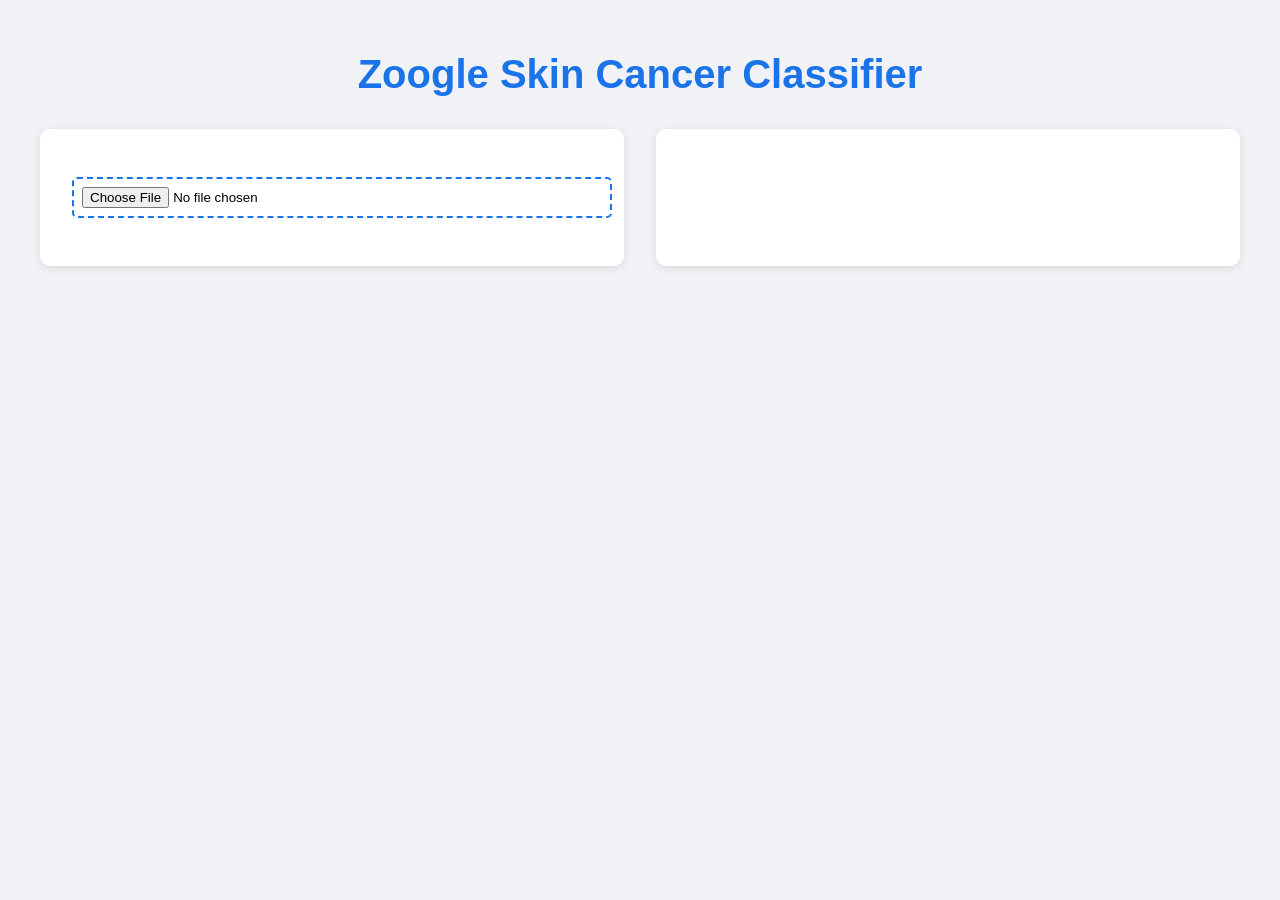
<file: Carbo/templates/index.html>
<!DOCTYPE html>
<html lang="en">
<head>
    <meta charset="UTF-8">
    <meta name="viewport" content="width=device-width, initial-scale=1.0">
    <title>Zoogle: Skin Cancer Classifier</title>
    <style>
        body {
            font-family: 'Arial', sans-serif;
            max-width: 1200px;
            margin: 0 auto;
            padding: 20px;
            background: #f0f2f5;
        }
        .header {
            text-align: center;
            color: #1a73e8;
            margin: 2rem 0;
            font-size: 2.5rem;
        }
        .container {
            display: grid;
            grid-template-columns: 1fr 1fr;
            gap: 2rem;
            margin-top: 2rem;
        }
        .upload-box {
            background: white;
            padding: 2rem;
            border-radius: 10px;
            box-shadow: 0 2px 8px rgba(0,0,0,0.1);
        }
        .results-box {
            background: white;
            padding: 2rem;
            border-radius: 10px;
            box-shadow: 0 2px 8px rgba(0,0,0,0.1);
        }
        #imagePreview {
            max-width: 100%;
            height: auto;
            margin-top: 1rem;
            border-radius: 8px;
            display: none;
        }
        .result-item {
            margin: 1.5rem 0;
        }
        .advice-box {
            background: #e8f0fe;
            padding: 1.5rem;
            border-radius: 8px;
            margin-top: 1.5rem;
        }
        input[type="file"] {
            margin: 1rem 0;
            padding: 0.5rem;
            border: 2px dashed #1a73e8;
            border-radius: 5px;
            width: 100%;
        }
        .loading {
            display: none;
            color: #1a73e8;
            margin: 1rem 0;
        }
    </style>
</head>
<body>
    <h1 class="header">Zoogle Skin Cancer Classifier</h1>
    
    <div class="container">
        <div class="upload-box">
            <input type="file" id="imageInput" accept="image/*">
            <img id="imagePreview" alt="Upload Preview">
            <div class="loading" id="loading">Analyzing...</div>
        </div>
        
        <div class="results-box">
            <div id="results" style="display: none;">
                <div class="result-item">
                    <h3>Diagnosis:</h3>
                    <p id="diagnosisResult"></p>
                </div>
                <div class="advice-box">
                    <h3>AI Doctor's Advice:</h3>
                    <p id="aiAdvice"></p>
                </div>
            </div>
        </div>
    </div>

    <script>
        const imageInput = document.getElementById('imageInput');
        const imagePreview = document.getElementById('imagePreview');
        const resultsDiv = document.getElementById('results');
        const diagnosisPara = document.getElementById('diagnosisResult');
        const advicePara = document.getElementById('aiAdvice');
        const loadingDiv = document.getElementById('loading');

        imageInput.addEventListener('change', async (event) => {
            const file = event.target.files[0];
            if (!file) return;

            // Show preview
            const reader = new FileReader();
            reader.onload = (e) => {
                imagePreview.src = e.target.result;
                imagePreview.style.display = 'block';
            }
            reader.readAsDataURL(file);

            // Show loading
            resultsDiv.style.display = 'none';
            loadingDiv.style.display = 'block';

            try {
                const formData = new FormData();
                formData.append('file', file);

                const response = await fetch('/predict', {
                    method: 'POST',
                    body: formData
                });

                if (!response.ok) throw new Error('Server error');
                
                const data = await response.json();
                
                if (data.error) {
                    alert(data.error);
                    return;
                }

                // Update results
                diagnosisPara.textContent = data.diagnosis;
                advicePara.textContent = data.advice;
                resultsDiv.style.display = 'block';
                
                // Update image preview with server path
                imagePreview.src = data.image_url;

            } catch (error) {
                console.error('Error:', error);
                alert('Error processing image');
            } finally {
                loadingDiv.style.display = 'none';
            }
        });
    </script>
</body>
</html>
</file>
